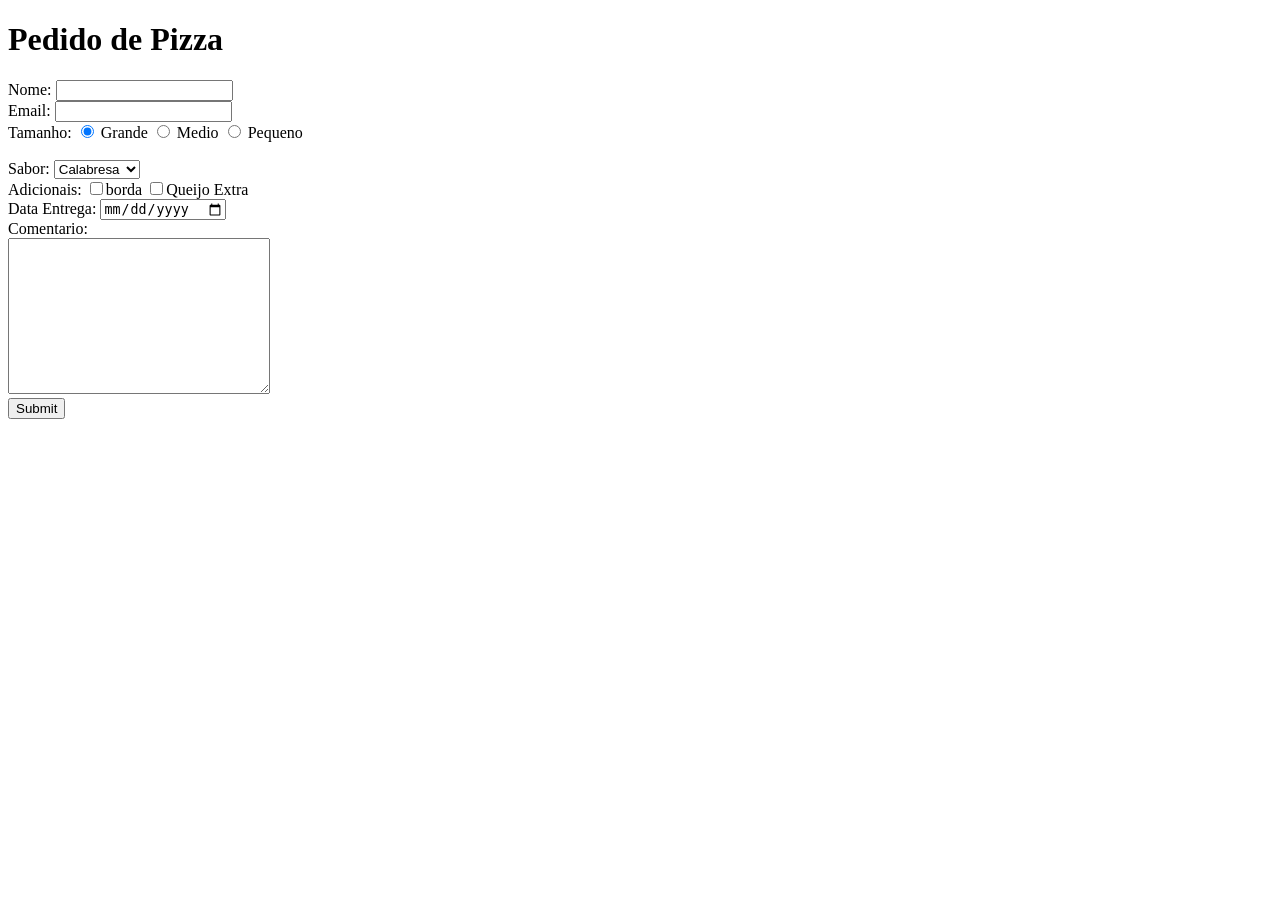
<file: fds-fase-c/fd-sistema/4-aula-desenvolvimento-da-pagina/ex1/index.html>
<!DOCTYPE html>
<html lang="pt-br">
<head>
  <meta charset="UTF-8">
  <meta name="viewport" content="width=device-width, initial-scale=1.0">
  <title>Meu site de pizza</title>
</head>
<body>
  <h1>Pedido de Pizza</h1>
  <form method="GET" action="teste.jsp">
    Nome: <input type="text" name="nome"> <br>
    Email: <input type="email" name="email"> <br>
    Tamanho:
    <input type="radio" name="tamanho" value="g" checked> Grande
    <input type="radio" name="tamanho" value="m"> Medio
    <input type="radio" name="tamanho" value="p"> Pequeno <br>
    <br>
    Sabor: <select name="sabor">
      <option>Calabresa</option>
      <option>Napolitana</option>
      <option>Marguerita</option>
    </select>
    <br>
    Adicionais: 
    <input type="checkbox" name="borda" value="sim">borda
    <input type="checkbox" name="queijo" value="sim">Queijo Extra
    <br>
    Data Entrega: <input type="date" name="dataEntrega">
    <br>
    Comentario: <br>
    <textarea name="mensagem" rows="10" cols="30"></textarea>
    <br>
    <input type="submit">

  </form>
</body>
</html>
</file>
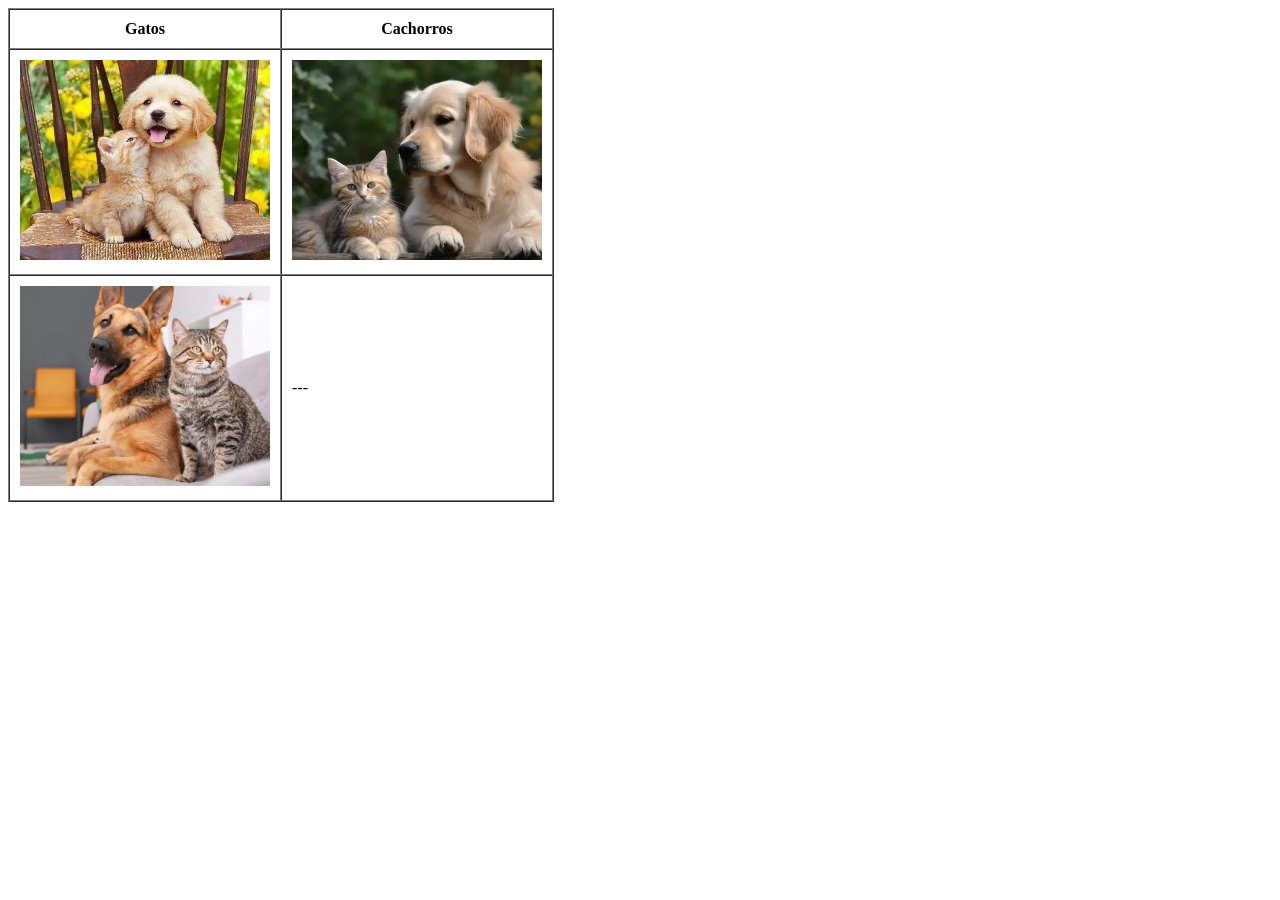
<file: fds-fase-c/fd-sistema/4-aula-desenvolvimento-da-pagina/ex2/index.html>
<!DOCTYPE html>
<html lang="pt-BR">
  <head>
    <!-- meta charset define a codificação de caracteres (UTF-8 = suporta acentos e emojis) -->
    <meta charset="UTF-8" />
    <!-- meta viewport ajuda a página a se adaptar em celulares -->
    <meta name="viewport" content="width=device-width, initial-scale=1.0" />
    <title>Tabela de Pets</title>
  </head>
  <body>
    <!-- table = cria a tabela -->
    <!-- border, cellspacing e cellpadding só foram colocados para visualizar melhor -->
    <table border="1" cellspacing="0" cellpadding="10">

      <!-- tr = table row (linha da tabela) -->
      <tr>
        <!-- th = table header (cabeçalho da coluna) -->
        <th>Gatos</th>
        <th>Cachorros</th>
      </tr>

      <!-- nova linha -->
      <tr>
        <!-- td = table data (célula de conteúdo da tabela) -->
        <td>
          <!-- a = link. Se clicar na imagem, abre o site da Petlove -->
          <a href="https://www.petlove.com.br/dicas/nutricao-de-caes-e-gatos-guia-completo">
            <!-- img = imagem. 
                 src = caminho do arquivo
                 alt = texto alternativo (aparece se a imagem não carregar, e também ajuda acessibilidade)
                 height = altura da imagem -->
            <img src="imagens/dog-gato.jpg" alt="gatinho e cachorro" style="width:250px; height:200px; object-fit:cover;"/>
          </a>
        </td>

        <td>
          <a href="https://www.petlove.com.br/dicas/nutricao-de-caes-e-gatos-guia-completo">
            <img src="imagens/dog.jpg" alt="doguinho" style="width:250px; height:200px; object-fit:cover;" />
          </a>
        </td>
      </tr>

      <!-- nova linha -->
      <tr>
        <td>
          <a href="https://www.petlove.com.br/dicas/nutricao-de-caes-e-gatos-guia-completo">
            <img src="imagens/gato.webp" alt="gatinho" style="width:250px; height:200px; object-fit:cover;" />
          </a>
        </td>
        <td>
          <!-- célula vazia para manter a simetria da tabela -->
          <span>---</span>
        </td>
      </tr>
    </table>
  </body>
</html>
</file>
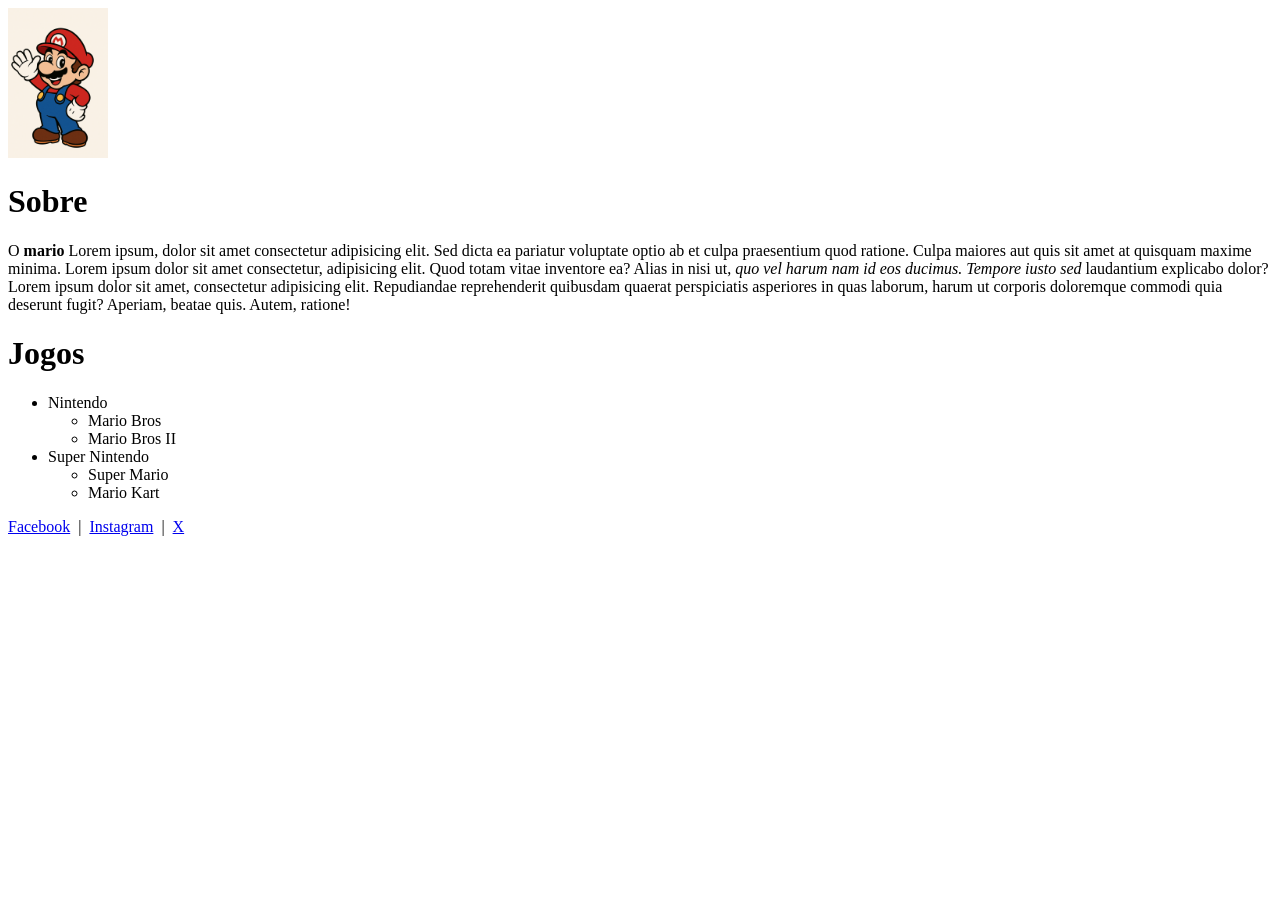
<file: fds-fase-c/fd-sistema/4-aula-desenvolvimento-da-pagina/ex4/index.html>
<!DOCTYPE html>
<html lang="pt-br">
<head>
  <meta charset="UTF-8"> <!-- define codificação de caracteres (acentos, etc) -->
  <meta name="viewport" content="width=device-width, initial-scale=1.0"> <!-- adapta para celular -->
  <title>Mario</title> <!-- título da aba do navegador -->
</head>
<body>
  <!-- img = insere imagem. src é o caminho do arquivo, height define a altura -->
  <img src="mario.png" height="150">

  <!-- h1 = título principal -->
  <h1>Sobre</h1>

  <!-- p = parágrafo. b = negrito -->
  <p>
    O <b>mario</b> Lorem ipsum, dolor sit amet consectetur adipisicing elit.
    Sed dicta ea pariatur voluptate optio ab et culpa praesentium quod ratione.
    Culpa maiores aut quis sit amet at quisquam maxime minima. Lorem ipsum dolor sit amet consectetur, adipisicing elit. Quod totam vitae inventore ea? Alias in nisi ut, <i>quo vel harum nam id eos ducimus. Tempore iusto sed</i> laudantium explicabo dolor? Lorem ipsum dolor sit amet, consectetur adipisicing elit. Repudiandae reprehenderit quibusdam quaerat perspiciatis asperiores in quas laborum, harum ut corporis doloremque commodi quia deserunt fugit? Aperiam, beatae quis. Autem, ratione!
  </p>

  <!-- outro título -->
  <h1>Jogos</h1>

  <!-- ul = lista não ordenada (com marcadores) -->
  <ul>
    <!-- li = item da lista -->
    <li>Nintendo
      <!-- lista dentro de outro item (sublista) -->
      <ul>
        <li>Mario Bros</li>
        <li>Mario Bros II</li>
      </ul>
    </li>

    <li>Super Nintendo
      <ul>
        <li>Super Mario</li>
        <li>Mario Kart</li>
      </ul>
    </li>
  </ul>

<a href="site1.html">Facebook</a> &nbsp;|&nbsp; 
<a href="site2.html">Instagram</a> &nbsp;|&nbsp; 
<a href="site3.html">X</a>

</body>
</html>
</file>
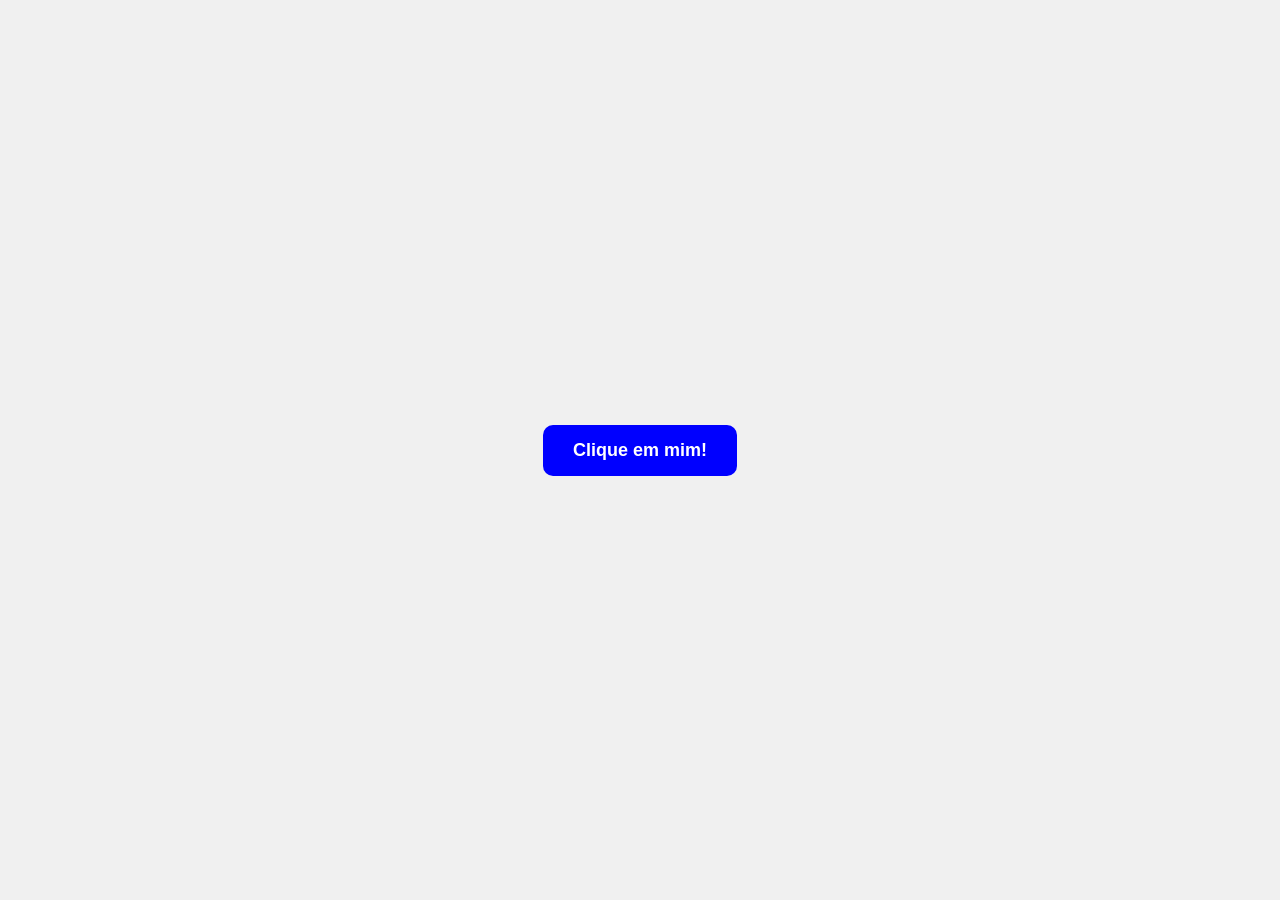
<file: fase-c/c1/fd-software/6-aula -desen do site - javascript/exercicios completos e outros/todos-de-outro-jeito/ex1/index.html>
<!DOCTYPE html>
<html lang="pt-br">
<head>
    <meta charset="UTF-8">
    <meta name="viewport" content="width=device-width, initial-scale=1.0">
    <title>Botão que Muda de Cor</title>
    <style>
        body {
            display: flex;
            justify-content: center;
            align-items: center;
            height: 100vh;
            margin: 0;
            background-color: #f0f0f0;
            font-family: Arial, sans-serif;
        }
        
        #p2 {
            padding: 15px 30px;
            font-size: 18px;
            font-weight: bold;
            color: white;
            border: none;
            border-radius: 10px;
            cursor: pointer;
            transition: background-color 0.3s ease;
            background-color: blue;
        }
        
        #p2:hover {
            background-color: green;
        }
        
        .quebrado {
            background-color: red !important;
        }
    </style>
</head>
<body>
    <button id="p2" onclick="quebrarBotao()">Clique em mim!</button>
    
    <script>
        let quebrado = false;
        
        function quebrarBotao() {
            if (!quebrado) {
                document.getElementById("p2").innerHTML = "quebrei";
                document.getElementById("p2").classList.add("quebrado");
                document.getElementById("p2").style.backgroundColor = "red";
                quebrado = true;
            }
        }
    </script>
</body>
</html>
</file>
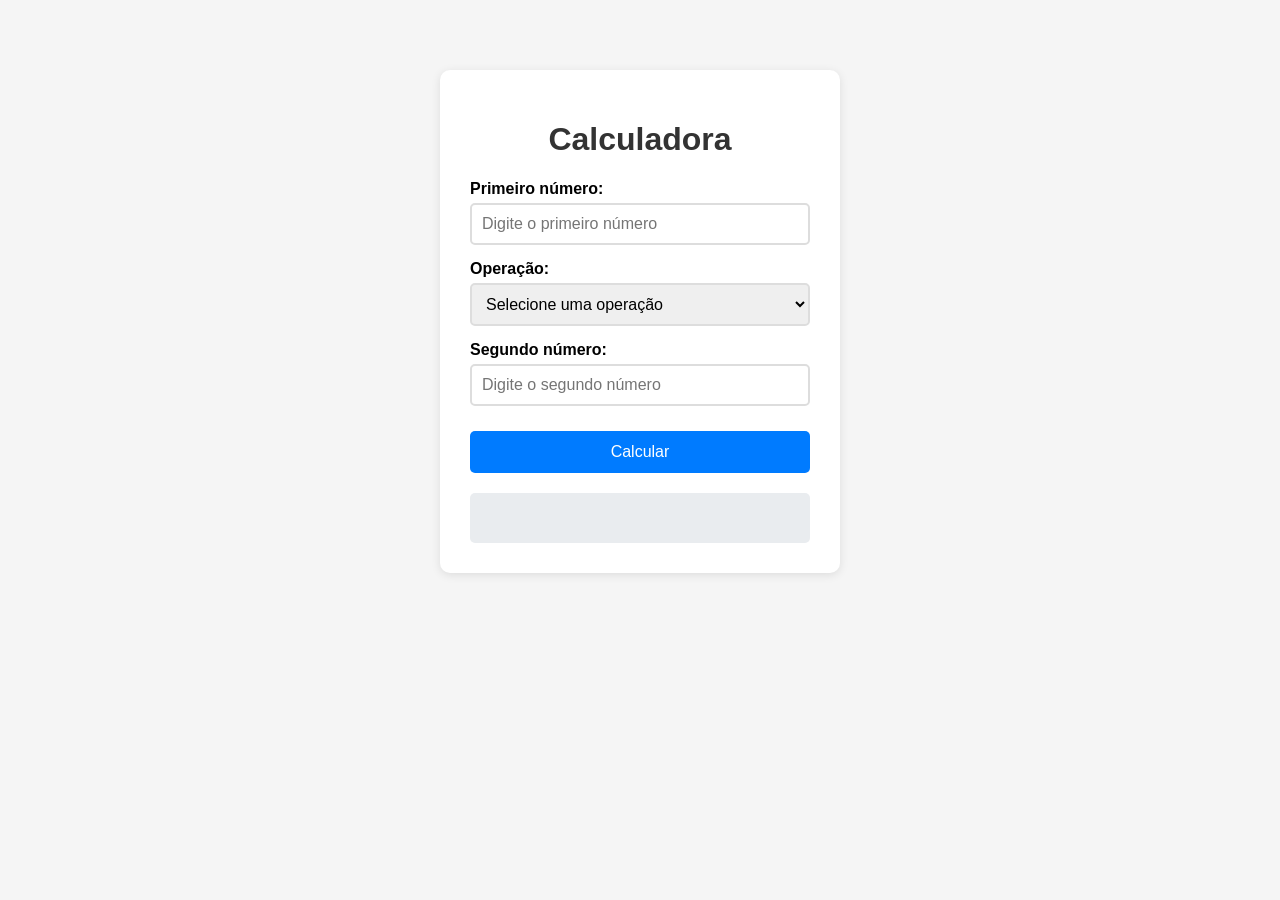
<file: fase-c/c1/fd-software/6-aula -desen do site - javascript/exercicios completos e outros/todos-de-outro-jeito/ex2/index.html>
<!DOCTYPE html>
<html lang="pt-br">
<head>
    <meta charset="UTF-8">
    <meta name="viewport" content="width=device-width, initial-scale=1.0">
    <title>Calculadora Básica</title>
    <style>
        body {
            font-family: Arial, sans-serif;
            max-width: 400px;
            margin: 50px auto;
            padding: 20px;
            background-color: #f5f5f5;
        }
        
        .calculadora {
            background-color: white;
            padding: 30px;
            border-radius: 10px;
            box-shadow: 0 2px 10px rgba(0,0,0,0.1);
        }
        
        h1 {
            text-align: center;
            color: #333;
        }
        
        .campo {
            margin-bottom: 15px;
        }
        
        label {
            display: block;
            margin-bottom: 5px;
            font-weight: bold;
        }
        
        input, select {
            width: 100%;
            padding: 10px;
            border: 2px solid #ddd;
            border-radius: 5px;
            font-size: 16px;
            box-sizing: border-box;
        }
        
        button {
            width: 100%;
            padding: 12px;
            background-color: #007bff;
            color: white;
            border: none;
            border-radius: 5px;
            font-size: 16px;
            cursor: pointer;
            margin-top: 10px;
        }
        
        button:hover {
            background-color: #0056b3;
        }
        
        #resultado {
            margin-top: 20px;
            padding: 15px;
            background-color: #e9ecef;
            border-radius: 5px;
            font-size: 18px;
            font-weight: bold;
            text-align: center;
            min-height: 20px;
        }
    </style>
</head>
<body>
    <div class="calculadora">
        <h1>Calculadora</h1>
        
        <div class="campo">
            <label for="numero1">Primeiro número:</label>
            <input type="number" id="numero1" placeholder="Digite o primeiro número">
        </div>
        
        <div class="campo">
            <label for="operacao">Operação:</label>
            <select id="operacao">
                <option value="">Selecione uma operação</option>
                <option value="+">+ (Soma)</option>
                <option value="-">- (Subtração)</option>
                <option value="*">* (Multiplicação)</option>
                <option value="/">/ (Divisão)</option>
            </select>
        </div>
        
        <div class="campo">
            <label for="numero2">Segundo número:</label>
            <input type="number" id="numero2" placeholder="Digite o segundo número">
        </div>
        
        <button onclick="calcular()">Calcular</button>
        
        <div id="resultado"></div>
    </div>
    
    <script>
        function calcular() {
            let num1 = parseFloat(document.getElementById("numero1").value);
            let num2 = parseFloat(document.getElementById("numero2").value);
            let operacao = document.getElementById("operacao").value;
            let resultado = document.getElementById("resultado");
            
            if (isNaN(num1) || isNaN(num2)) {
                resultado.innerHTML = "Por favor, digite números válidos!";
                return;
            }
            
            if (operacao === "") {
                resultado.innerHTML = "Por favor, selecione uma operação!";
                return;
            }
            
            let res;
            switch(operacao) {
                case "+":
                    res = num1 + num2;
                    break;
                case "-":
                    res = num1 - num2;
                    break;
                case "*":
                    res = num1 * num2;
                    break;
                case "/":
                    if (num2 === 0) {
                        resultado.innerHTML = "Erro: Divisão por zero!";
                        return;
                    }
                    res = num1 / num2;
                    break;
            }
            
            resultado.innerHTML = `Resultado: ${res}`;
        }
    </script>
</body>
</html>
</file>
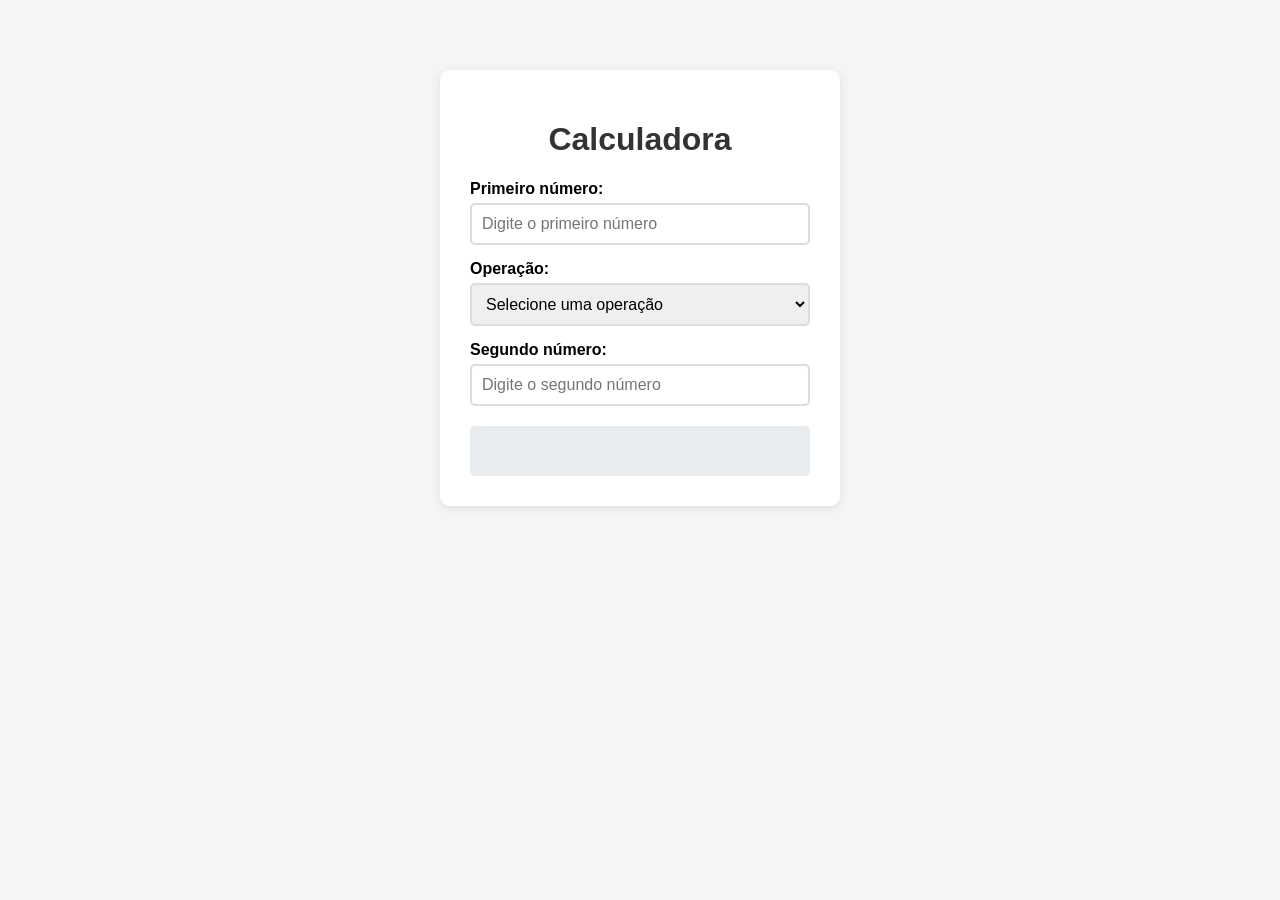
<file: fase-c/c1/fd-software/6-aula -desen do site - javascript/exercicios completos e outros/todos-de-outro-jeito/ex3/index.html>
<!DOCTYPE html>
<html lang="pt-br">
<head>
    <meta charset="UTF-8">
    <meta name="viewport" content="width=device-width, initial-scale=1.0">
    <title>Calculadora Básica</title>
    <style>
        body {
            font-family: Arial, sans-serif;
            max-width: 400px;
            margin: 50px auto;
            padding: 20px;
            background-color: #f5f5f5;
        }
        
        .calculadora {
            background-color: white;
            padding: 30px;
            border-radius: 10px;
            box-shadow: 0 2px 10px rgba(0,0,0,0.1);
        }
        
        h1 {
            text-align: center;
            color: #333;
        }
        
        .campo {
            margin-bottom: 15px;
        }
        
        label {
            display: block;
            margin-bottom: 5px;
            font-weight: bold;
        }
        
        input, select {
            width: 100%;
            padding: 10px;
            border: 2px solid #ddd;
            border-radius: 5px;
            font-size: 16px;
            box-sizing: border-box;
        }
        
        button {
            width: 100%;
            padding: 12px;
            background-color: #007bff;
            color: white;
            border: none;
            border-radius: 5px;
            font-size: 16px;
            cursor: pointer;
            margin-top: 10px;
        }
        
        button:hover {
            background-color: #0056b3;
        }
        
        #resultado {
            margin-top: 20px;
            padding: 15px;
            background-color: #e9ecef;
            border-radius: 5px;
            font-size: 18px;
            font-weight: bold;
            text-align: center;
            min-height: 20px;
        }
    </style>
</head>
<body>
    <div class="calculadora">
        <h1>Calculadora</h1>
        
        <div class="campo">
            <label for="numero1">Primeiro número:</label>
            <input type="number" id="numero1" placeholder="Digite o primeiro número" oninput="calcular()">
        </div>
        
        <div class="campo">
            <label for="operacao">Operação:</label>
            <select id="operacao" onchange="calcular()">
                <option value="">Selecione uma operação</option>
                <option value="+">+ (Soma)</option>
                <option value="-">- (Subtração)</option>
                <option value="*">* (Multiplicação)</option>
                <option value="/">/ (Divisão)</option>
            </select>
        </div>
        
        <div class="campo">
            <label for="numero2">Segundo número:</label>
            <input type="number" id="numero2" placeholder="Digite o segundo número" oninput="calcular()">
        </div>
        

        
        <div id="resultado"></div>
    </div>
    
    <script>
        function calcular() {
            let num1 = parseFloat(document.getElementById("numero1").value);
            let num2 = parseFloat(document.getElementById("numero2").value);
            let operacao = document.getElementById("operacao").value;
            let resultado = document.getElementById("resultado");
            
            // Se não tem valores ou operação, limpa o resultado
            if (isNaN(num1) || isNaN(num2) || operacao === "") {
                resultado.innerHTML = "";
                return;
            }
            
            let res;
            switch(operacao) {
                case "+":
                    res = num1 + num2;
                    break;
                case "-":
                    res = num1 - num2;
                    break;
                case "*":
                    res = num1 * num2;
                    break;
                case "/":
                    if (num2 === 0) {
                        resultado.innerHTML = "Erro: Divisão por zero!";
                        return;
                    }
                    res = num1 / num2;
                    break;
            }
            
            resultado.innerHTML = `Resultado: ${res}`;
        }
    </script>
</body>
</html>
</file>
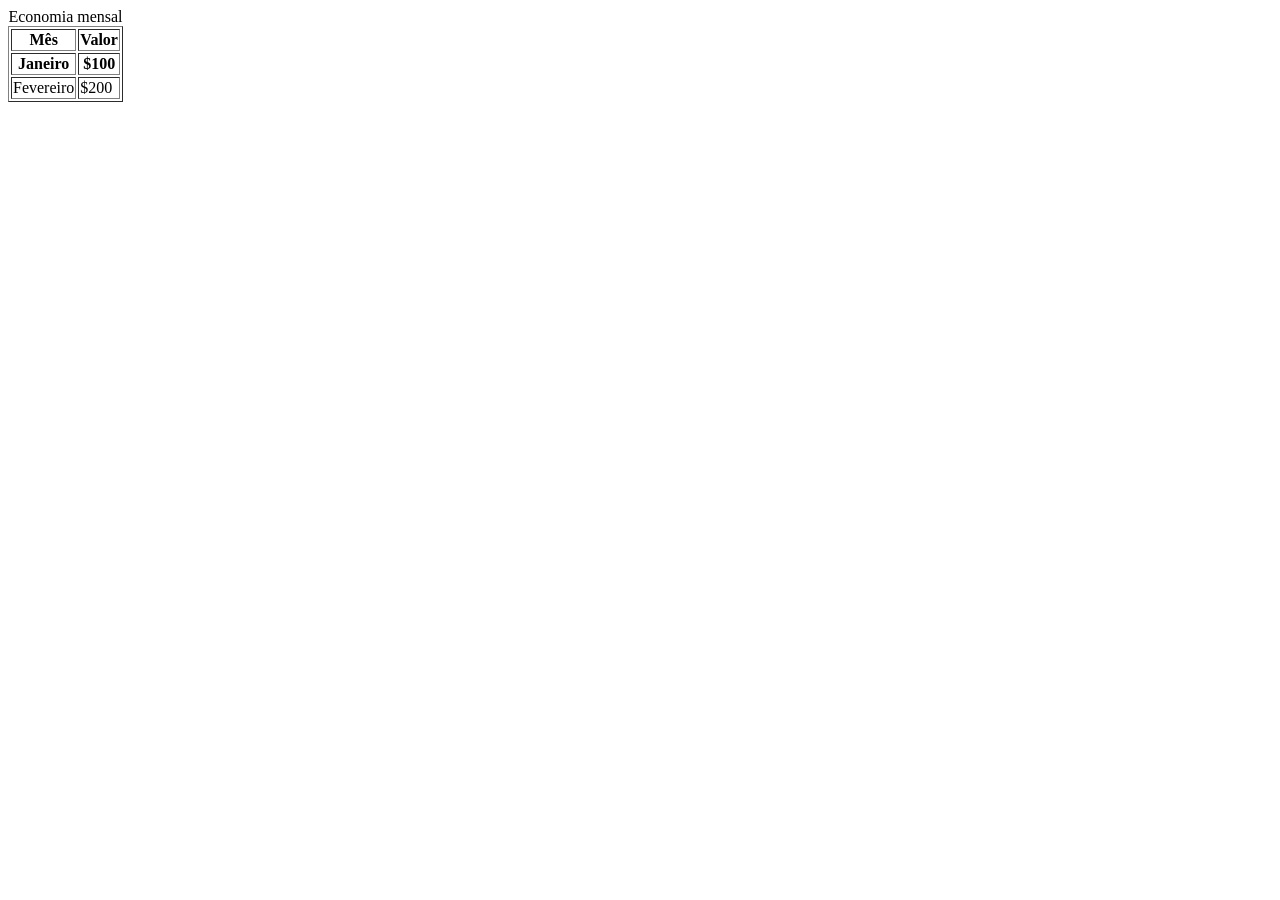
<file: fds-fase-c/fd-sistema/4-aula-desenvolvimento-da-pagina/ex3/outro.html>
<!DOCTYPE html>
<html lang="pt-br">
<head>
  <meta charset="UTF-8">
  <meta name="viewport" content="width=device-width, initial-scale=1.0">
  <title>Document</title>
</head>
<body>
  <table border="1">
    <caption>Economia mensal</caption>
  <tr>
    <th>Mês</th>
    <th>Valor</th>
  </tr>
  <tr>
    <th>Janeiro</th>
    <th>$100</th>
  </tr>
  <tr>
    <td>Fevereiro</td>
    <td>$200</td>
  </tr>
  </table>
</body>
</html>
</file>
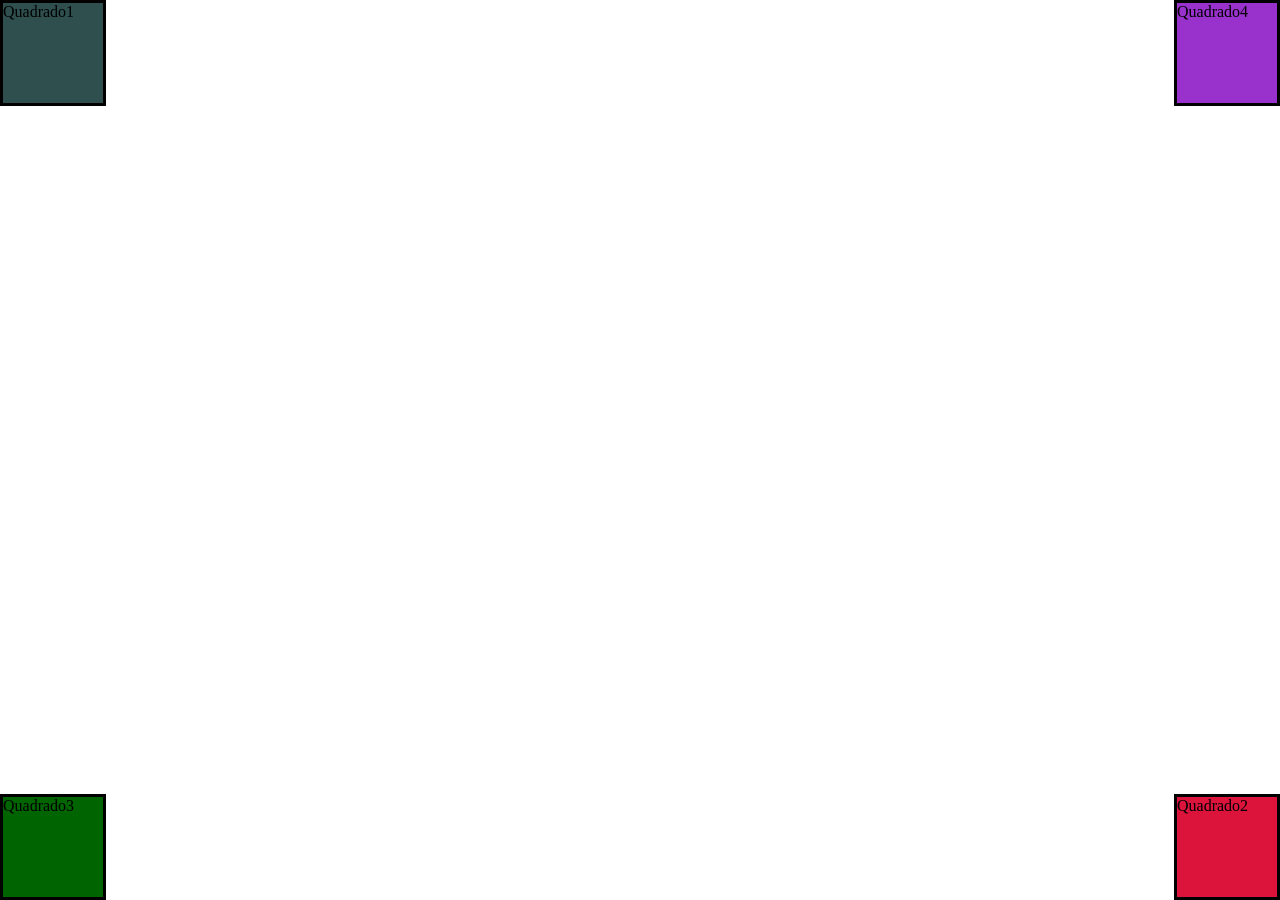
<file: fase-c/c1/fd-software/5-aula-desnv do site - css/ex1/exercicio1.html>
<!DOCTYPE html>
<html lang="en">
<head>
    <meta charset="UTF-8">
    <meta http-equiv="X-UA-Compatible" content="IE=edge">
    <meta name="viewport" content="width=device-width, initial-scale=1.0">
    <title>Document</title>
    <link rel="stylesheet" href="estilo.css">
</head>
<body>
    <div class="quadrado quadrado1"> Quadrado1</div>
    <div class="quadrado quadrado2"> Quadrado2</div>
    <div class="quadrado quadrado3"> Quadrado3</div>
    <div class="quadrado quadrado4"> Quadrado4</div>
</body>
</html>
</file>
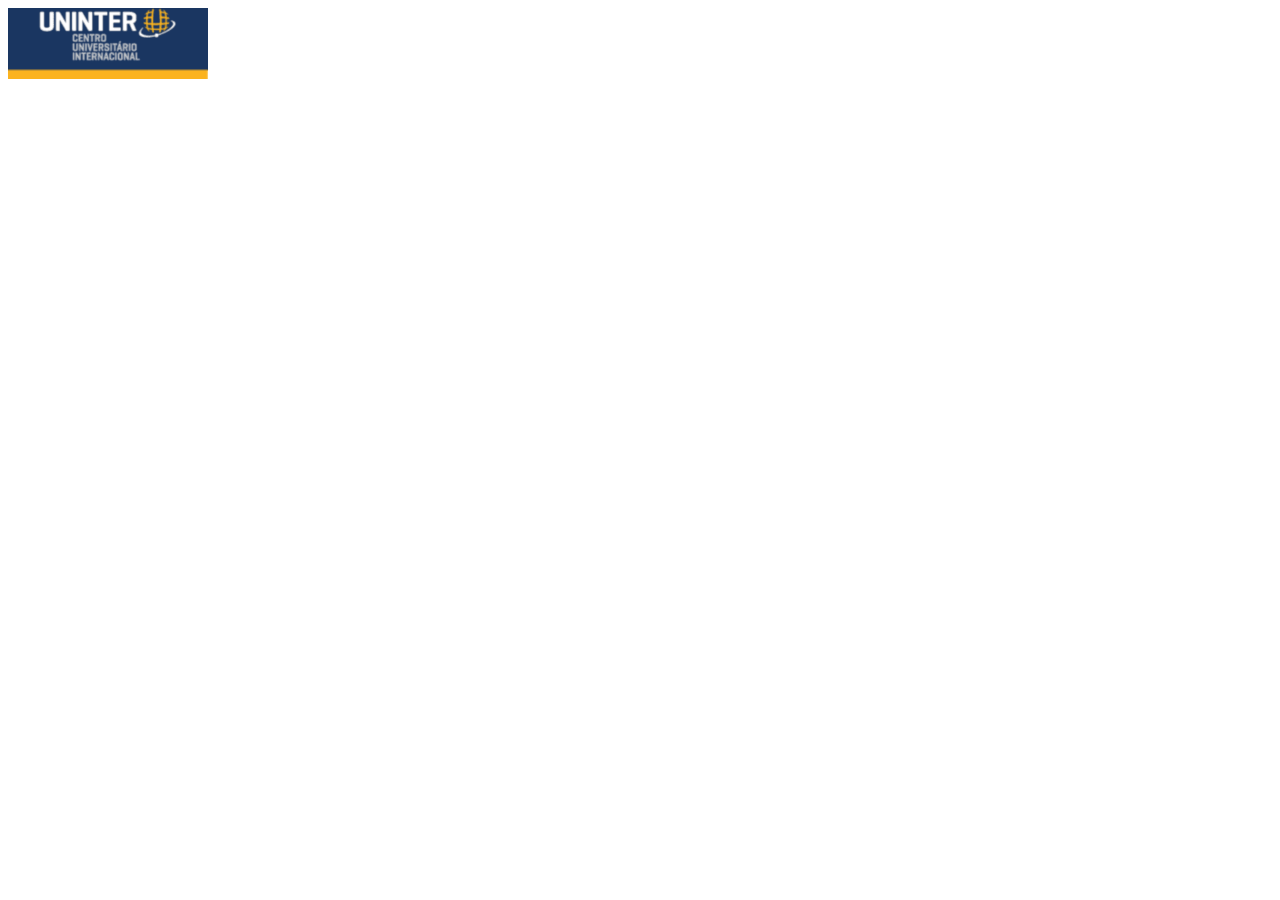
<file: fase-c/c1/fd-software/5-aula-desnv do site - css/ex2/exercicio2.html>
<!DOCTYPE html>
<html lang="en">
<head>
    <meta charset="UTF-8">
    <meta http-equiv="X-UA-Compatible" content="IE=edge">
    <meta name="viewport" content="width=device-width, initial-scale=1.0">
    <title>Document</title>
    <link rel="stylesheet" href="estilo2.css">
</head>
<body>
    <a class="imagem" href="outrapagina.html"> </a>
</body>
</html>
</file>
<file: fase-c/c1/fd-software/5-aula-desnv do site - css/ex1/estilo.css>
.quadrado{
    border: 3px solid black;
    width: 100px;
    height: 100px;
    margin: 0px;
    background-color: coral;
    position: absolute;
}

.quadrado1{
    left: 0px;
    top: 0px;
    background-color: darkslategray;
}


.quadrado2{
    position: absolute;
    right: 0px;
    bottom: 0px;
    background-color: crimson;
}

.quadrado3{
    left: 0px;
    bottom: 0px;
    background-color: darkgreen;
}

.quadrado4{
    right: 0px;
   top: 0px;
    background-color: darkorchid;
}
</file>
<file: fase-c/c1/fd-software/5-aula-desnv do site - css/ex2/estilo2.css>
.imagem{
    background: url("uninter.png") no-repeat;
    width: 200px;
    height: 200px;
    display: block;
    background-size: contain;
}

.imagem:hover{
    background-position: 0px 50px;
}

.imagem:active{
    background-position: 50px 50px;
}
</file>
